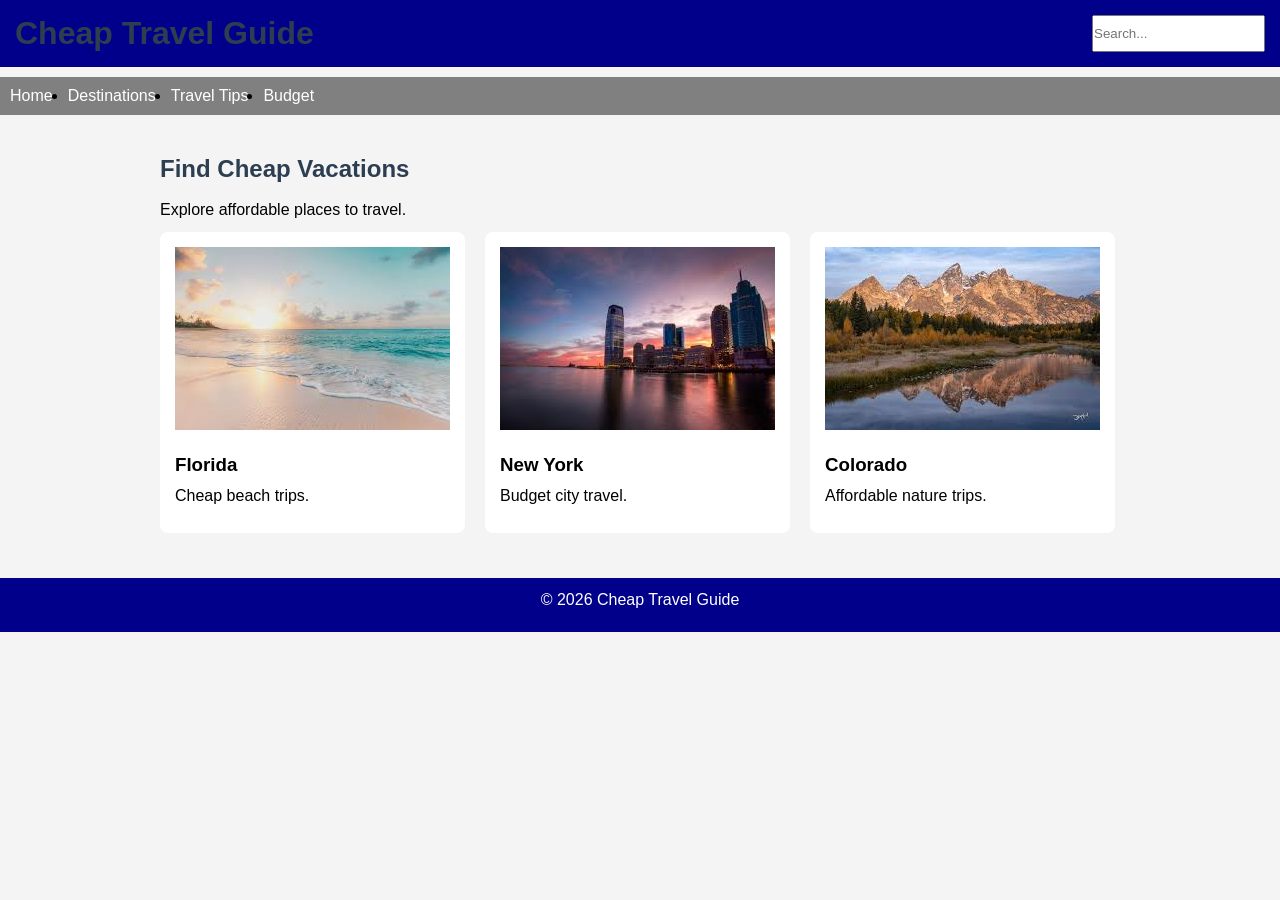
<file: Index.html>
<!DOCTYPE html>
<html lang="en">
<head>
  <meta charset="UTF-8">
  <meta name="viewport" content="width=device-width, initial-scale=1.0">
  <title>Cheap Travel Guide</title>

  <link rel="stylesheet" href="css/reset.css">
  <link rel="stylesheet" href="css/styles.css">
</head>

<body>
  
  <header>
      <h1>Cheap Travel Guide </h1>
      <input type="text" placeholder="Search...">
  </header>


  <nav>
        <ul>
              <li><a href="index.html">Home</a></li>
              <li><a href="destinations.html">Destinations</a></li>
              <li><a href="tips.html">Travel Tips</a></li>
              <li><a href="budget.html">Budget</a></li>
        </ul>
  </nav>

  <main>
      <h2>Find Cheap Vacations</h2>
      <p>Explore affordable places to travel.</p>

      <section class="cards"> 
        <div class="card">
          <img src="beach.jpg" alt="Beach vacation">
          <h3>Florida</h3>
          <p>Cheap beach trips.</p>
        </div>

        <div class="card">
          <img src="city.jpg" alt="Vaction in the city">
          <h3>New York</h3>
          <p>Budget city travel.</p>
        </div>

        <div class="card">
          <img src="mountains.jpg" alt="Mountain getaway vacation">
          <h3>Colorado</h3>
          <p>Affordable nature trips.</p>
         </div>
      </section>
  </main>

  <footer>
    <p>© 2026 Cheap Travel Guide</p>
  </footer>


</body>
</html>
</file>
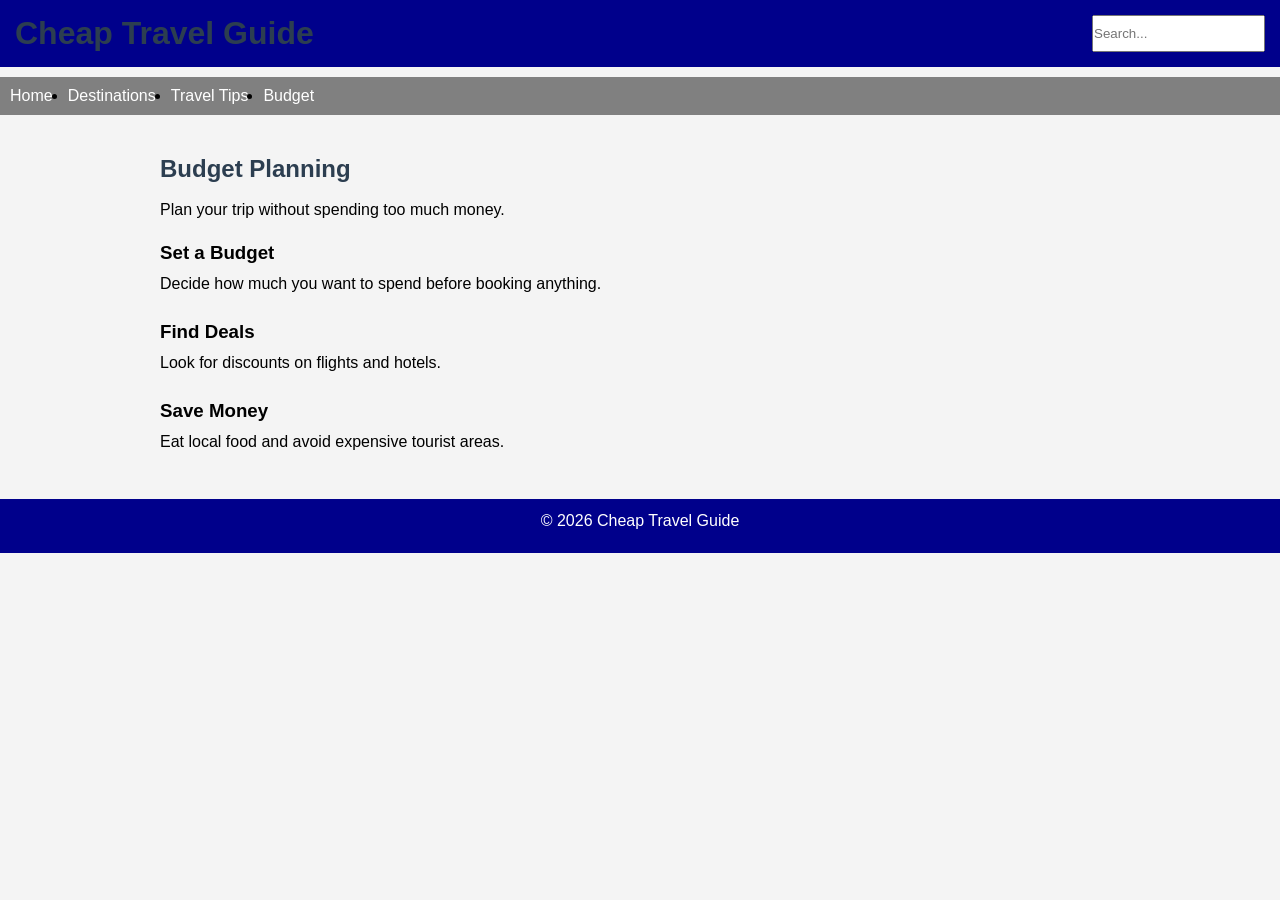
<file: budget.html>
<!DOCTYPE html>
<html lang="en">
<head>
  <meta charset="UTF-8">
  <meta name="viewport" content="width=device-width, initial-scale=1.0">
  <title>Travel Budget Planning</title>

  <link rel="stylesheet" href="css/reset.css">
  <link rel="stylesheet" href="css/styles.css">
</head>

<body>
  
  <header>
      <h1>Cheap Travel Guide </h1>
      <input type="text" placeholder="Search...">
  </header>


  <nav>
        <ul>
              <li><a href="index.html">Home</a></li>
              <li><a href="destinations.html">Destinations</a></li>
              <li><a href="tips.html">Travel Tips</a></li>
              <li><a href="budget.html">Budget</a></li>
        </ul>
  </nav>

  <main>
      <h2>Budget Planning</h2>

      <p>Plan your trip without spending too much money.</p>

    <section>
      <h3>Set a Budget</h3>
      <p>Decide how much you want to spend before booking anything.</p>
    </section>

    <section>
      <h3>Find Deals</h3>
      <p>Look for discounts on flights and hotels.</p>
    </section>

    <section>
      <h3>Save Money</h3>
      <p>Eat local food and avoid expensive tourist areas. </p>
    </section>
  </main>

  <footer>
    <p>© 2026 Cheap Travel Guide</p>
  </footer>


</body>
</html>
</file>
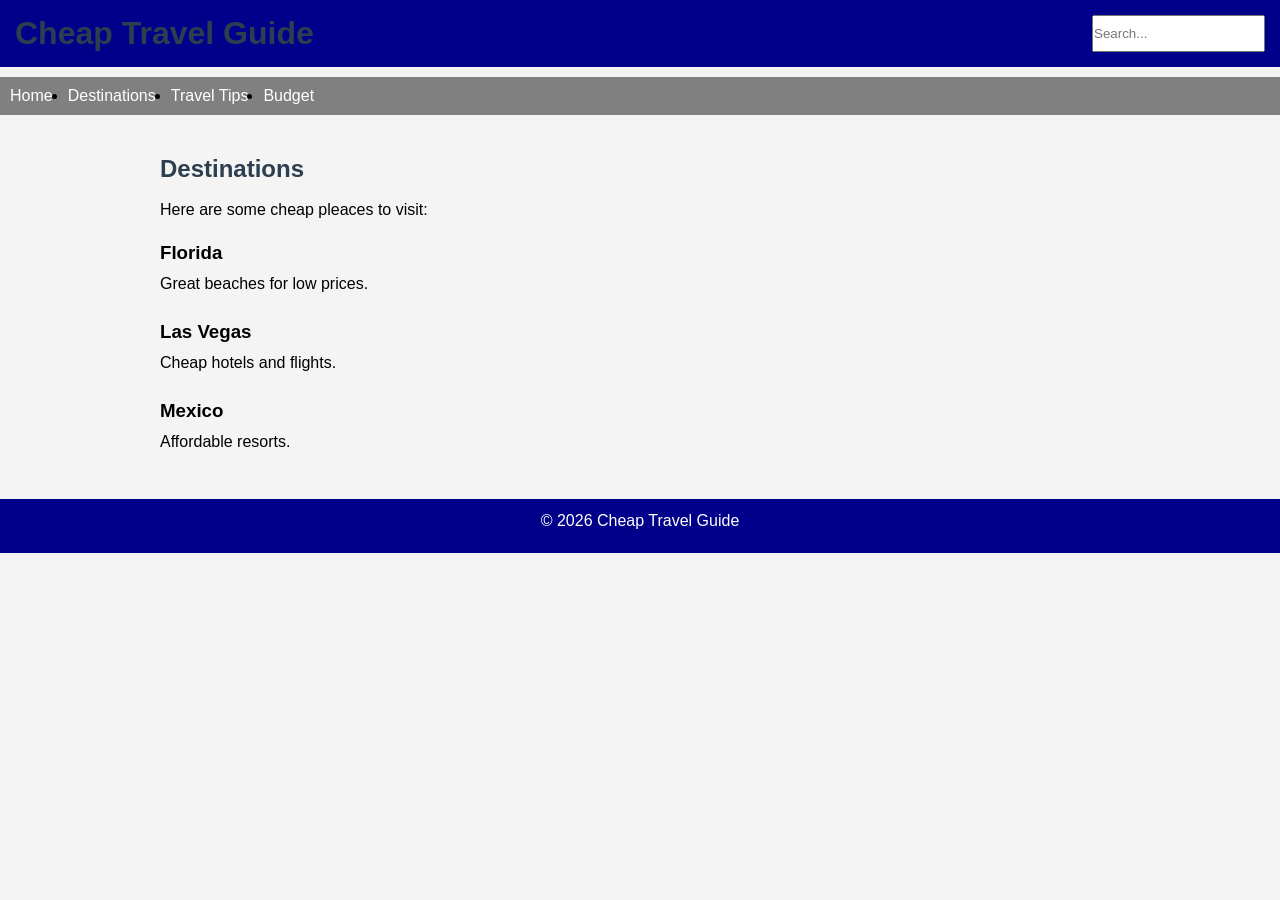
<file: destinations.html>
<!DOCTYPE html>
<html lang="en">
<head>
  <meta charset="UTF-8">
  <meta name="viewport" content="width=device-width, initial-scale=1.0">
  <title>Cheap Travel Destinations</title>

  <link rel="stylesheet" href="css/reset.css">
  <link rel="stylesheet" href="css/styles.css">
</head>

<body>
  
  <header>
      <h1>Cheap Travel Guide </h1>
      <input type="text" placeholder="Search...">
  </header>


  <nav>
        <ul>
              <li><a href="index.html">Home</a></li>
              <li><a href="destinations.html">Destinations</a></li>
              <li><a href="tips.html">Travel Tips</a></li>
              <li><a href="budget.html">Budget</a></li>
        </ul>
  </nav>

  <main>
      <h2>Destinations</h2>

      <p>Here are some cheap pleaces to visit:</p>

    <section>
      <h3>Florida</h3>
      <p>Great beaches for low prices.</p>
    </section>

    <section>
      <h3>Las Vegas</h3>
      <p>Cheap hotels and flights.</p>
    </section>

    <section>
      <h3>Mexico</h3>
      <p>Affordable resorts.</p>
    </section>
  </main>

  <footer>
    <p>© 2026 Cheap Travel Guide</p>
  </footer>


</body>
</html>
</file>
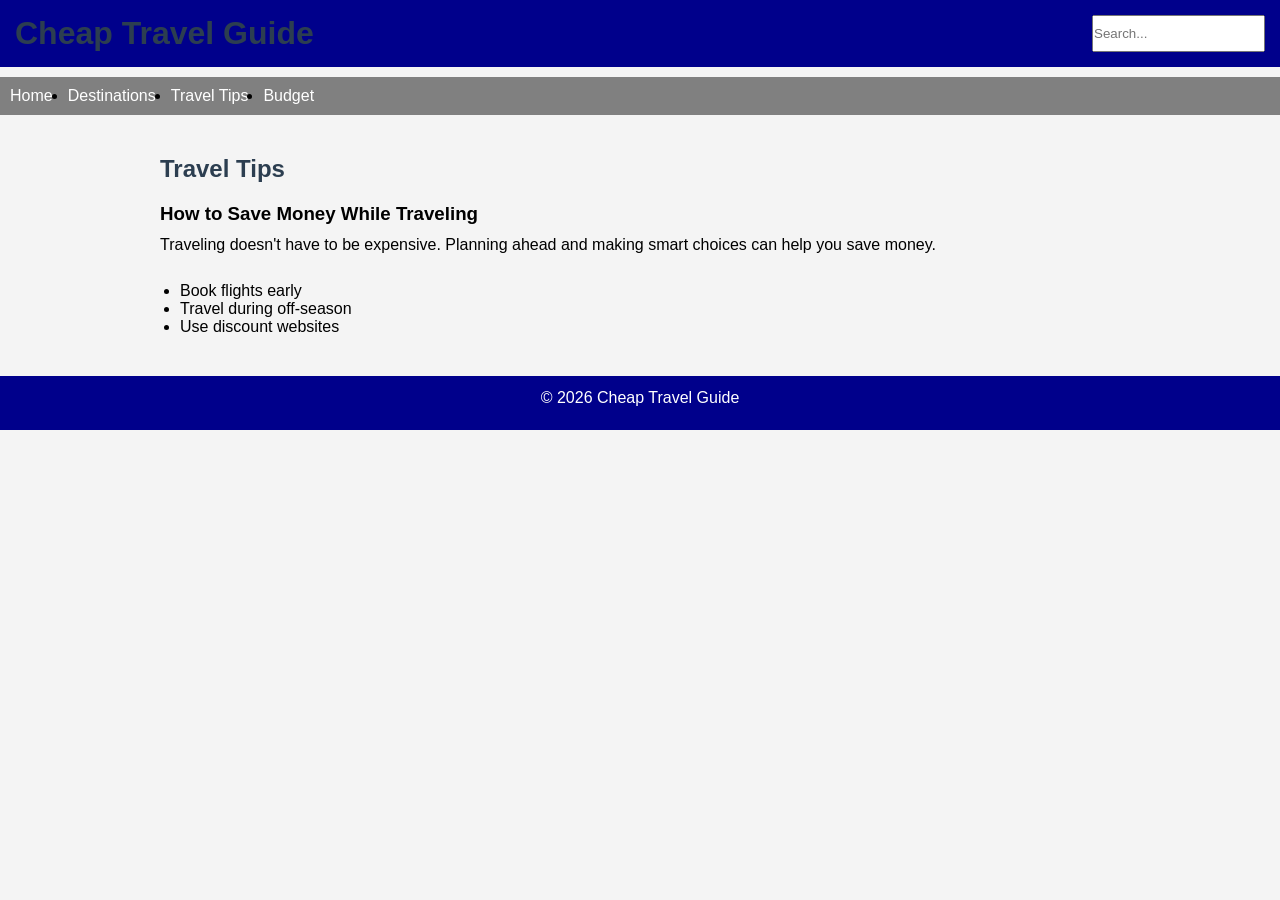
<file: tips.html>
<!DOCTYPE html>
<html lang="en">
<head>
  <meta charset="UTF-8">
  <meta name="viewport" content="width=device-width, initial-scale=1.0">
  <title>Budget Travel Tips</title>

  <link rel="stylesheet" href="css/reset.css">
  <link rel="stylesheet" href="css/styles.css">
</head>

<body>
  
  <header>
      <h1>Cheap Travel Guide </h1>
      <input type="text" placeholder="Search...">
  </header>


  <nav>
        <ul>
              <li><a href="index.html">Home</a></li>
              <li><a href="destinations.html">Destinations</a></li>
              <li><a href="tips.html">Travel Tips</a></li>
              <li><a href="budget.html">Budget</a></li>
        </ul>
  </nav>

  <main>
      <h2>Travel Tips</h2>

      <section>
          <h3>How to Save Money While Traveling</h3>
          <p>Traveling doesn't have to be expensive. Planning ahead and making smart choices can help you save money.</p>
      </section>
      
      <ul>
        <li>Book flights early</li>
        <li>Travel during off-season</li>
        <li>Use discount websites</li>
      </ul>
  </main>

  <footer>
    <p>© 2026 Cheap Travel Guide</p>
  </footer>


</body>
</html>
</file>
<file: css/styles.css>
body {
    font-family: Arial, sans-serif;
    background-color: #f4f4f4;
}

h1, h2 {
  color: #2c3e50;
}


/* HEADER */
header {
  background-color: darkblue;
  color: white;
  padding: 15px;
  display: flex;
  justify-content: space-between;
}

/* NAV */
nav {
  background: gray;
}

nav ul {
  display: flex;
  padding: 10px;
}

nav li {
  margin-right: 15px;
}

nav a {
  color: white;
  text-decoration: none;
}
nav a:hover {
  color: yellow;
}
/* MAIN */
main {
  max-width: 1000px;
  margin: auto;
  padding: 20px;
}

/* CARDS */
.cards {
  display: flex;
  gap: 20px;
}
.card {
  background: white;
  border-radius: 8px;
  padding: 15px;
}

.card img {
  width: 100%;
}

/* FOOTER */
footer {
  background: darkblue;
  color: white;
  text-align: center;
  padding: 10px;
}

section {
  margin-bottom: 25px;
}

h2 {
  margin-bottom: 15px;
}

h3 {
  margin-top: 20px;
  margin-bottom: 8px;
}

p {
  margin-bottom: 10px;
  line-height: 1.5;
}

ul {
  margin-top: 10px;
  margin-bottom: 20px;
  padding-left: 20px;
}
</file>
